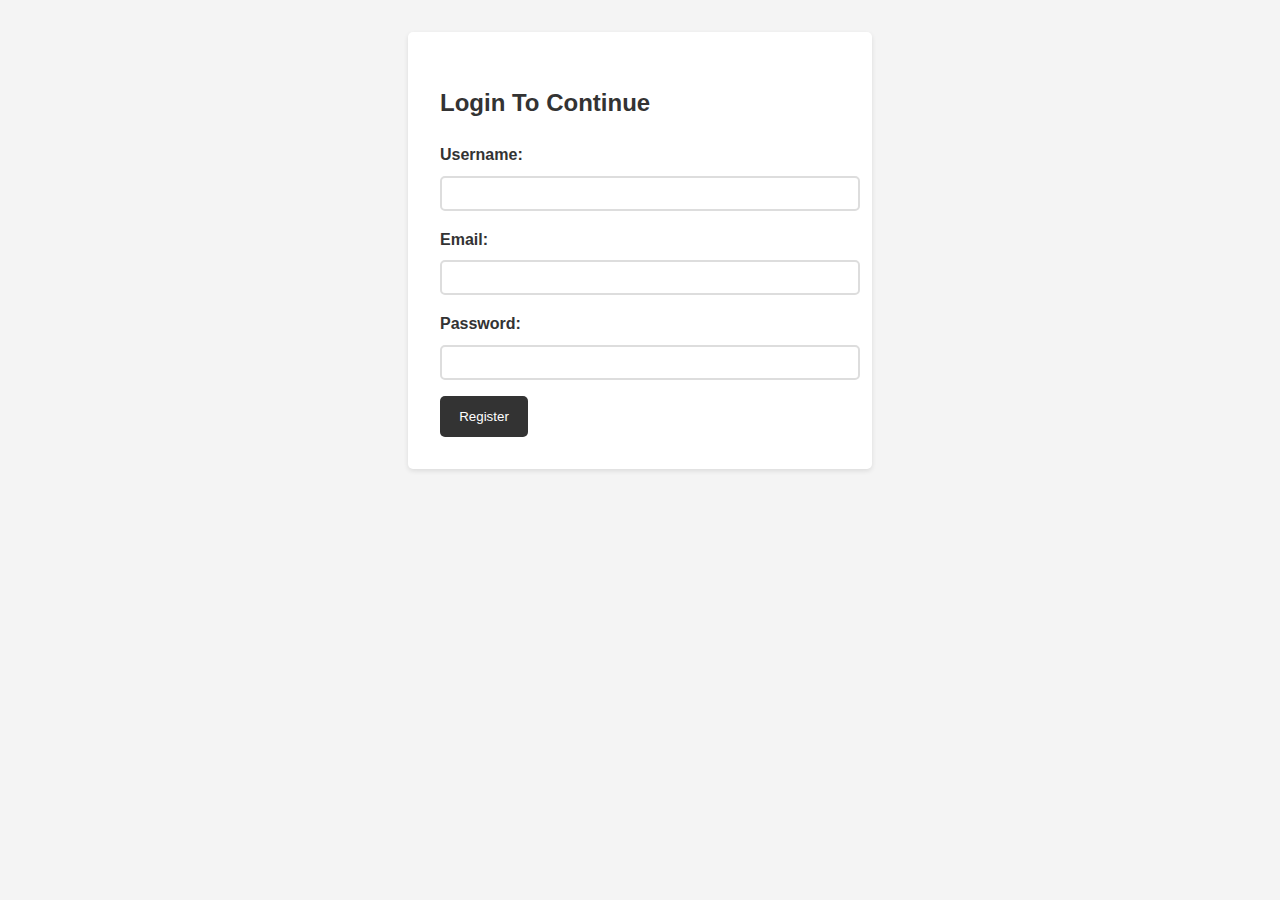
<file: login.html>
<!DOCTYPE html>
<html lang="en">

<head>
    <meta charset="UTF-8">
    <meta name="viewport" content="width=device-width, initial-scale=1.0">
    <title>Document</title>
    <link rel="stylesheet" href="login.css">
</head>

<body>
    <main>
        <section class="form-section">
            <h2>Login To Continue</h2>
            <form action="finalproject.html" method="GET">
                <label for="username">Username:</label>
                <input type="text" id="username" name="username" required>

                <label for="email">Email:</label>
                <input type="email" id="email" name="email" required>

                <label for="password">Password:</label>
                <input type="password" id="password" name="password" required>

                <button type="submit">Register</button>
            </form>
        </section>
    </main>
</body>

</html>
</file>
<file: login.css>
body {
    font-family: Arial, sans-serif;
    margin: 0;
    padding: 0;
    line-height: 1.6;
    color: #333;
    background-color: #f4f4f4;
}

main {
    padding: 2rem;
}

.form-section {
    background: #fff;
    padding: 2rem;
    border-radius: 5px;
    box-shadow: 0 2px 5px rgba(0, 0, 0, 0.1);
    max-width: 400px;
    margin: 0 auto;
}

form label {
    display: block;
    margin-bottom: 0.5rem;
    font-weight: bold;
}

form input {
    width: 100%;
    padding: 0.5rem;
    margin-bottom: 1rem;
    border: 2px solid #ddd;
    border-radius: 5px;
}

form button {
    background: #333;
    color: #fff;
    border: none;
    padding: 0.8rem 1.2rem;
    cursor: pointer;
    border-radius: 5px;
    transition: background 0.3s;
}

form button:hover {
    background: #f4a261;
}

.search-bar {
    display: flex;
    width: 300px;
    margin: 0 auto;
    border: 2px solid #ccc;
    border-radius: 8px;
    overflow: hidden;
}

.search-bar input {
    flex: 1;
    border: none;
    padding: 10px;
    font-size: 15px;
    outline: none;
}

.search-bar button {
    background-color: #008CFF;
    color: white;
    border: none;
    padding: 8px 10px;
    cursor: pointer;
    font-size: 13px
}

.search-bar button:hover {
    background-color: #0077E6;
}

.container {
    text-align: center;
    padding: 180px 50px;
    background-image: url('https://files.catbox.moe/xnvimn.webp');
    color: white;
}
</file>
